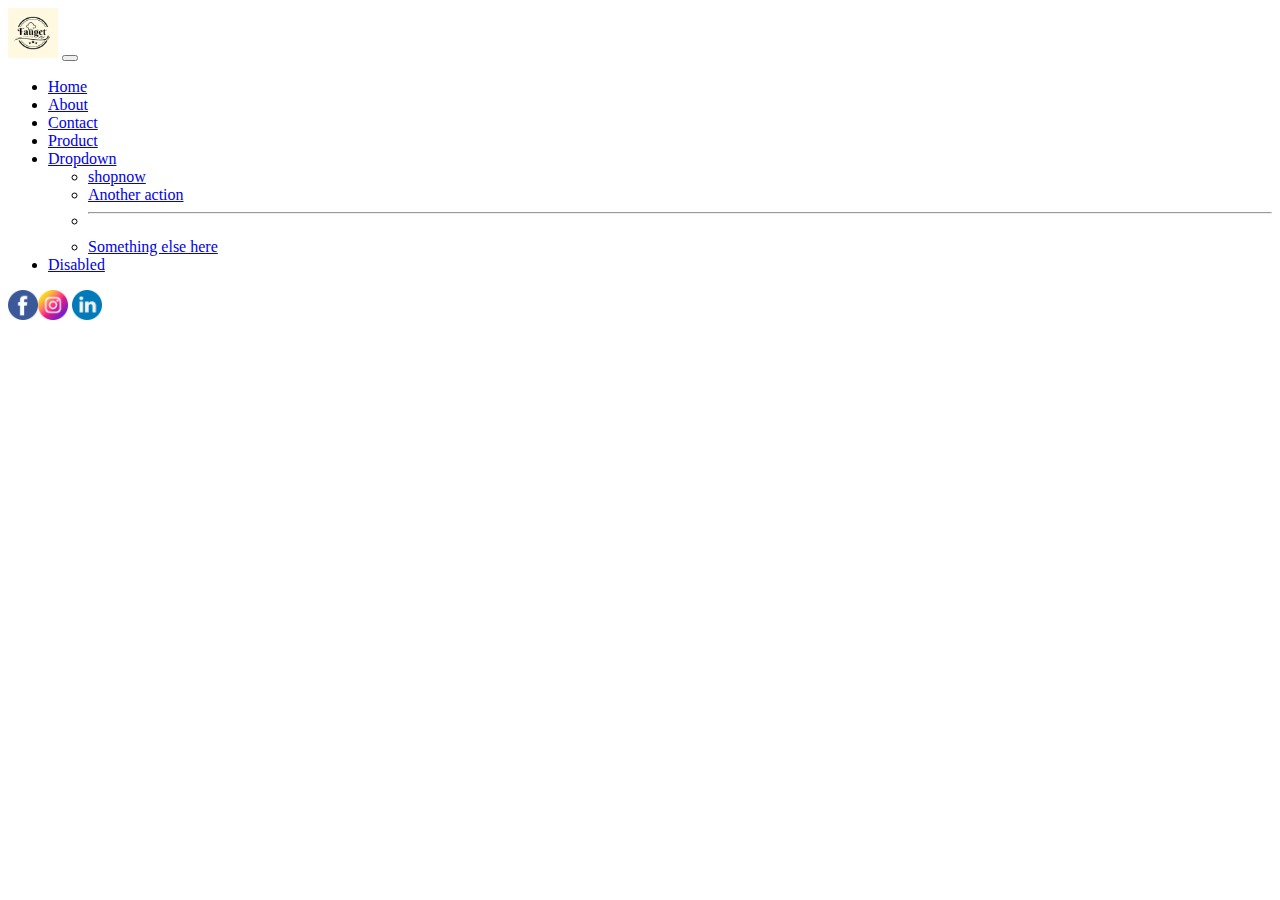
<file: index.html>
<!DOCTYPE html>
<html lang="en">

<head>
  <meta charset="UTF-8">
  <meta name="viewport" content="width=device-width, initial-scale=1.0">
  <title>NAVBAr</title>
  <link rel="stylesheet" href="style.css">
  <link href="https://cdn.jsdelivr.net/npm/bootstrap@5.0.2/dist/css/bootstrap.min.css" rel="stylesheet"
    integrity="sha384-EVSTQN3/azprG1Anm3QDgpJLIm9Nao0Yz1ztcQTwFspd3yD65VohhpuuCOmLASjC" crossorigin="anonymous">
  <script src="https://cdn.jsdelivr.net/npm/bootstrap@5.0.2/dist/js/bootstrap.bundle.min.js"
    integrity="sha384-MrcW6ZMFYlzcLA8Nl+NtUVF0sA7MsXsP1UyJoMp4YLEuNSfAP+JcXn/tWtIaxVXM"
    crossorigin="anonymous"></script>
</head>

<body>
  <nav class="navbar navbar-expand-lg navbar-light bg-danger">
    <div class="container-fluid">
      <a class="navbar-brand" href="#"><img src="logo.png" alt="logo"style="width:50px;"></a>
      <button class="navbar-toggler" type="button" data-bs-toggle="collapse" data-bs-target="#navbarSupportedContent"
        aria-controls="navbarSupportedContent" aria-expanded="false" aria-label="Toggle navigation">
        <span class="navbar-toggler-icon"></span>
      </button>
      <div class="collapse navbar-collapse" id="navbarSupportedContent">
        <ul class="navbar-nav me-auto mb-2 mb-lg-0">
          <li class="nav-item">
            <a class="nav-link active text-white" aria-current="page" href="#">Home</a>
          </li>
          <li class="nav-item">
            <a class="nav-link text-white" href="#">About</a>
          </li> 
          <li class="nav-item">
            <a class="nav-link text-white" href="#">Contact</a>
          </li> 
          <li class="nav-item">
            <a class="nav-link text-white" href="shopnow.html">Product</a>
          </li>
          <li class="nav-item dropdown">
            <a class="nav-link dropdown-toggle" href="#" id="navbarDropdown" role="button" data-bs-toggle="dropdown"
              aria-expanded="false">
              Dropdown
            </a>
            <ul class="dropdown-menu" aria-labelledby="navbarDropdown">
              <li><a class="dropdown-item" href="shopnow.html">shopnow</a></li>
              <li><a class="dropdown-item" href="#">Another action</a></li>
              <li>
                <hr class="dropdown-divider">
              </li>
              <li><a class="dropdown-item" href="#">Something else here</a></li>
            </ul>
          </li>
          <li class="nav-item">
            <a class="nav-link disabled" href="#" tabindex="-1" aria-disabled="true">Disabled</a>
          </li>
        </ul> 
        <img src="145802.png" alt="icon"style="width: 30px;"><img src="insta.png" alt="icon"style="width:30px;">
        <img src="in.png" alt="icon"style="width: 30px;">
      </div>
    </div>
  </nav>
</body>

</html>
</file>
<file: style.css>
a:hover{  
    background-color: black;

}
</file>
